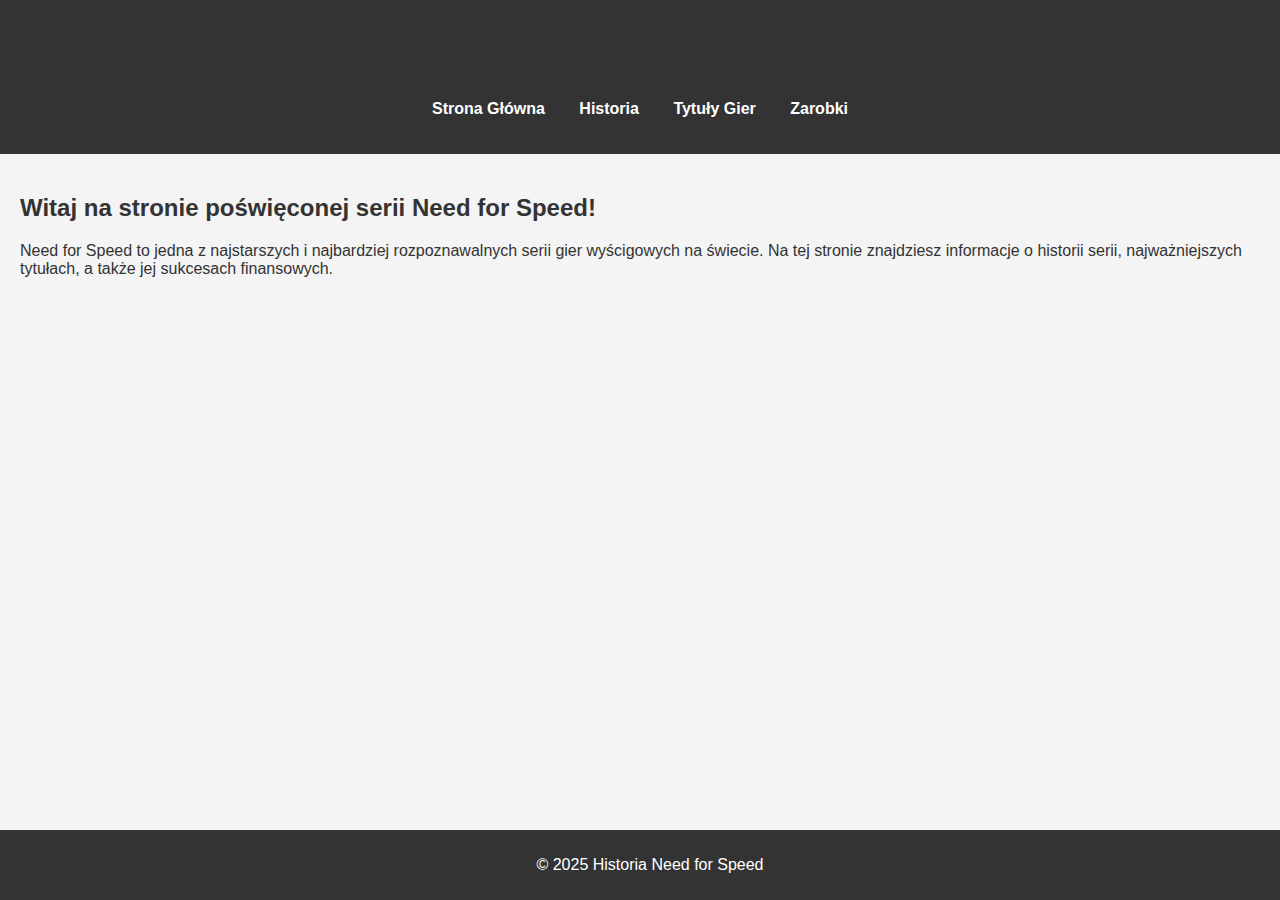
<file: index.html>
<!DOCTYPE html>
<html lang="pl">
<head>
    <meta charset="UTF-8">
    <meta name="viewport" content="width=device-width, initial-scale=1.0">
    <title>Need for Speed – Strona Główna</title>
    <link rel="stylesheet" href="style.css">
</head>
<body>
    <header>
        <h1>Need for Speed – Historia, Tytuły i Zarobki</h1>
        <nav>
            <ul>
                <li><a href="index.html">Strona Główna</a></li>
                <li><a href="history.html">Historia</a></li>
                <li><a href="titles.html">Tytuły Gier</a></li>
                <li><a href="earnings.html">Zarobki</a></li>
            </ul>
        </nav>
    </header>

    <main>
        <h2>Witaj na stronie poświęconej serii Need for Speed!</h2>
        <p>Need for Speed to jedna z najstarszych i najbardziej rozpoznawalnych serii gier wyścigowych na świecie. Na tej stronie znajdziesz informacje o historii serii, najważniejszych tytułach, a także jej sukcesach finansowych.</p>
    </main>

    <footer>
        <p>© 2025 Historia Need for Speed</p>
    </footer>
</body>
</html>
</file>
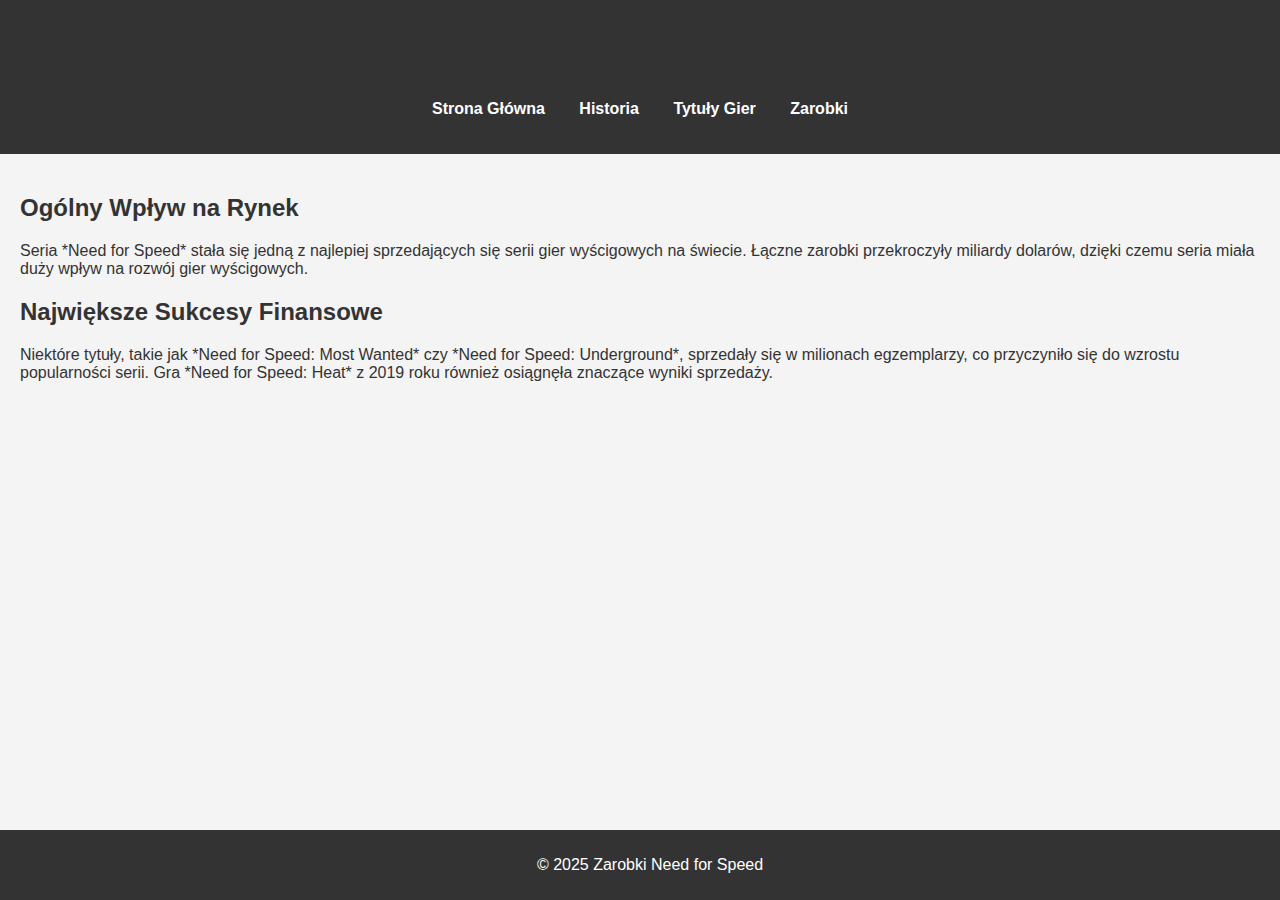
<file: earnings.html>
<!DOCTYPE html>
<html lang="pl">
<head>
    <meta charset="UTF-8">
    <meta name="viewport" content="width=device-width, initial-scale=1.0">
    <title>Zarobki Need for Speed</title>
    <link rel="stylesheet" href="style.css">
</head>
<body>
    <header>
        <h1>Zarobki Need for Speed</h1>
        <nav>
            <ul>
                <li><a href="index.html">Strona Główna</a></li>
                <li><a href="history.html">Historia</a></li>
                <li><a href="titles.html">Tytuły Gier</a></li>
                <li><a href="earnings.html">Zarobki</a></li>
            </ul>
        </nav>
    </header>

    <main>
        <h2>Ogólny Wpływ na Rynek</h2>
        <p>Seria *Need for Speed* stała się jedną z najlepiej sprzedających się serii gier wyścigowych na świecie. Łączne zarobki przekroczyły miliardy dolarów, dzięki czemu seria miała duży wpływ na rozwój gier wyścigowych.</p>

        <h2>Największe Sukcesy Finansowe</h2>
        <p>Niektóre tytuły, takie jak *Need for Speed: Most Wanted* czy *Need for Speed: Underground*, sprzedały się w milionach egzemplarzy, co przyczyniło się do wzrostu popularności serii. Gra *Need for Speed: Heat* z 2019 roku również osiągnęła znaczące wyniki sprzedaży.</p>
    </main>

    <footer>
        <p>© 2025 Zarobki Need for Speed</p>
    </footer>
</body>
</html>
</file>
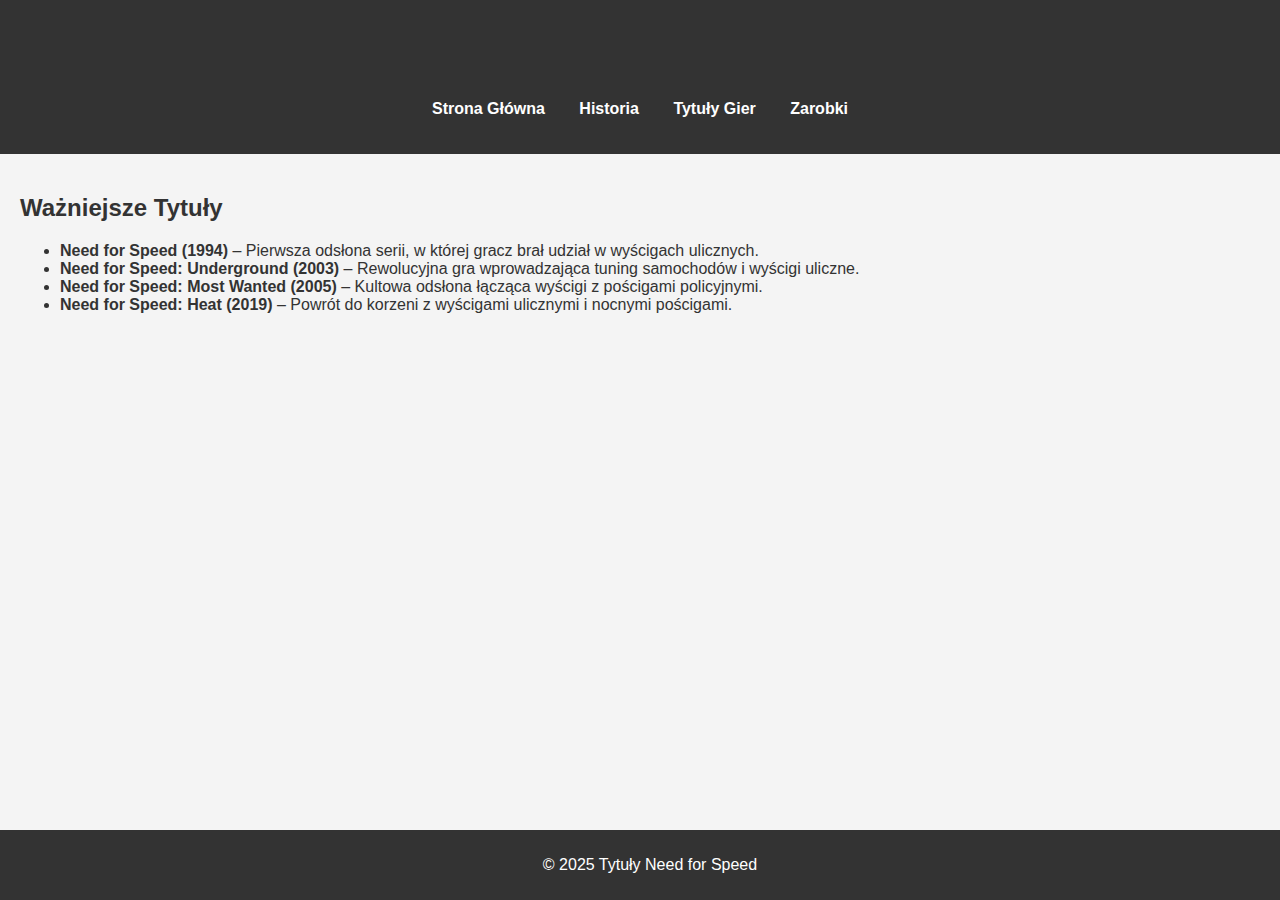
<file: titles.html>
<!DOCTYPE html>
<html lang="pl">
<head>
    <meta charset="UTF-8">
    <meta name="viewport" content="width=device-width, initial-scale=1.0">
    <title>Tytuły Gier Need for Speed</title>
    <link rel="stylesheet" href="style.css">
</head>
<body>
    <header>
        <h1>Tytuły Gier Need for Speed</h1>
        <nav>
            <ul>
                <li><a href="index.html">Strona Główna</a></li>
                <li><a href="history.html">Historia</a></li>
                <li><a href="titles.html">Tytuły Gier</a></li>
                <li><a href="earnings.html">Zarobki</a></li>
            </ul>
        </nav>
    </header>

    <main>
        <h2>Ważniejsze Tytuły</h2>
        <ul>
            <li><strong>Need for Speed (1994)</strong> – Pierwsza odsłona serii, w której gracz brał udział w wyścigach ulicznych.</li>
            <li><strong>Need for Speed: Underground (2003)</strong> – Rewolucyjna gra wprowadzająca tuning samochodów i wyścigi uliczne.</li>
            <li><strong>Need for Speed: Most Wanted (2005)</strong> – Kultowa odsłona łącząca wyścigi z pościgami policyjnymi.</li>
            <li><strong>Need for Speed: Heat (2019)</strong> – Powrót do korzeni z wyścigami ulicznymi i nocnymi pościgami.</li>
        </ul>
    </main>

    <footer>
        <p>© 2025 Tytuły Need for Speed</p>
    </footer>
</body>
</html>
</file>
<file: style.css>
body {
    font-family: Arial, sans-serif;
    margin: 0;
    padding: 0;
    background-color: #f4f4f4;
    color: #333;
}

header {
    background-color: #333;
    color: #fff;
    text-align: center;
    padding: 20px;
}

nav ul {
    list-style: none;
    padding: 0;
}

nav ul li {
    display: inline;
    margin: 0 15px;
}

nav ul li a {
    color: #fff;
    text-decoration: none;
    font-weight: bold;
}

main {
    padding: 20px;
}

h1, h2 {
    color: #333;
}

footer {
    background-color: #333;
    color: #fff;
    text-align: center;
    padding: 10px;
    position: fixed;
    bottom: 0;
    width: 100%;
}

.container {
    max-width: 1000px;
    margin: 0 auto;
    background-color: #fff;
    padding: 20px;
    box-shadow: 0 0 10px rgba(0, 0, 0, 0.1);
}
</file>
